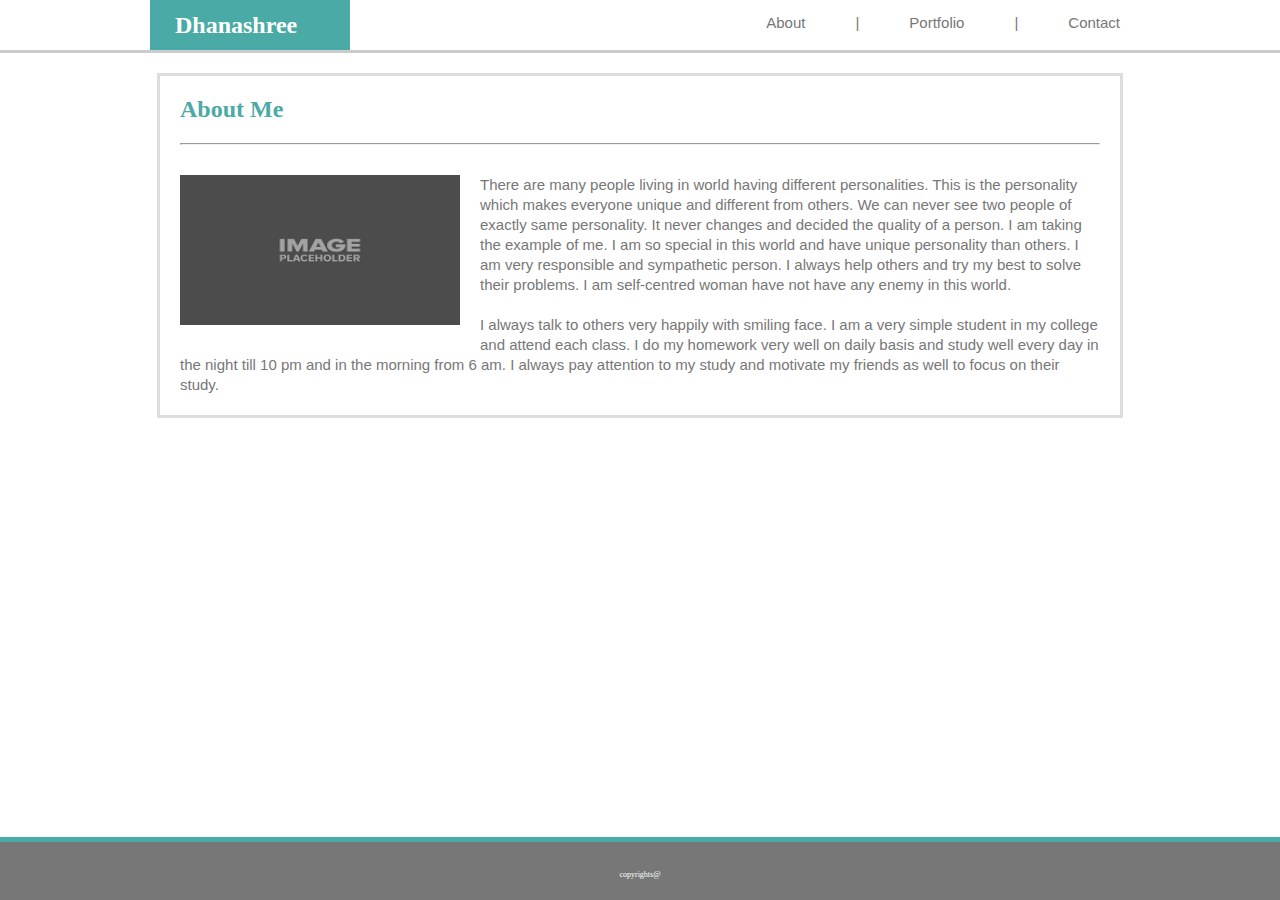
<file: index.html>
<!DOCTYPE html>
<html lang="en">
<head>
    <meta charset="UTF-8">
    <meta name="viewport" content="width=device-width, initial-scale=1.0">
    <meta http-equiv="X-UA-Compatible" content="ie=edge">
    <title>Document</title>
    <link rel="stylesheet" type="text/css" href="assets/css/style.css">
</head>
<body>
<!-- main header section -->
    <div class="full">
        <div class="first">
            <h2 id="mh">Dhanashree</h2>
        </div>
        <div class="second">
            <div class="contact"><a href="contact.html">Contact</a></div>
            <div class="part">|</div>
            <div class="port"><a href="portfolio.html">Portfolio</a></div>
            <div class="part">|</div>
            <div class="about"><a href="index.html">About</a></div>
        </div>
    </div>
<!--main content section -->
    <div class="mcontent">
        <h2 class="main_heading">About Me</h2>
        <hr>
        <div class="para">
            <img src="assets/images/download.png">
            <p>
                There are many people living in world having different personalities. This is the personality which makes everyone unique and different from others. We can never see two people of exactly same personality. It never changes and decided the quality of a person. I am taking the example of me. I am so special in this world and have unique personality than others. I am very responsible and sympathetic person. I always help others and try my best to solve their problems. I am self-centred woman have not have any enemy in this world.
            </p>
            <p>
                I always talk to others very happily with smiling face. I am a very simple student in my college and attend each class. I do my homework very well on daily basis and study well every day in the night till 10 pm and in the morning from 6 am. I always pay attention to my study and motivate my friends as well to focus on their study.   
            </p>
        </div>
    </div>
    <footer class="footer">copyrights@</footer>
</body>
</html>
</file>
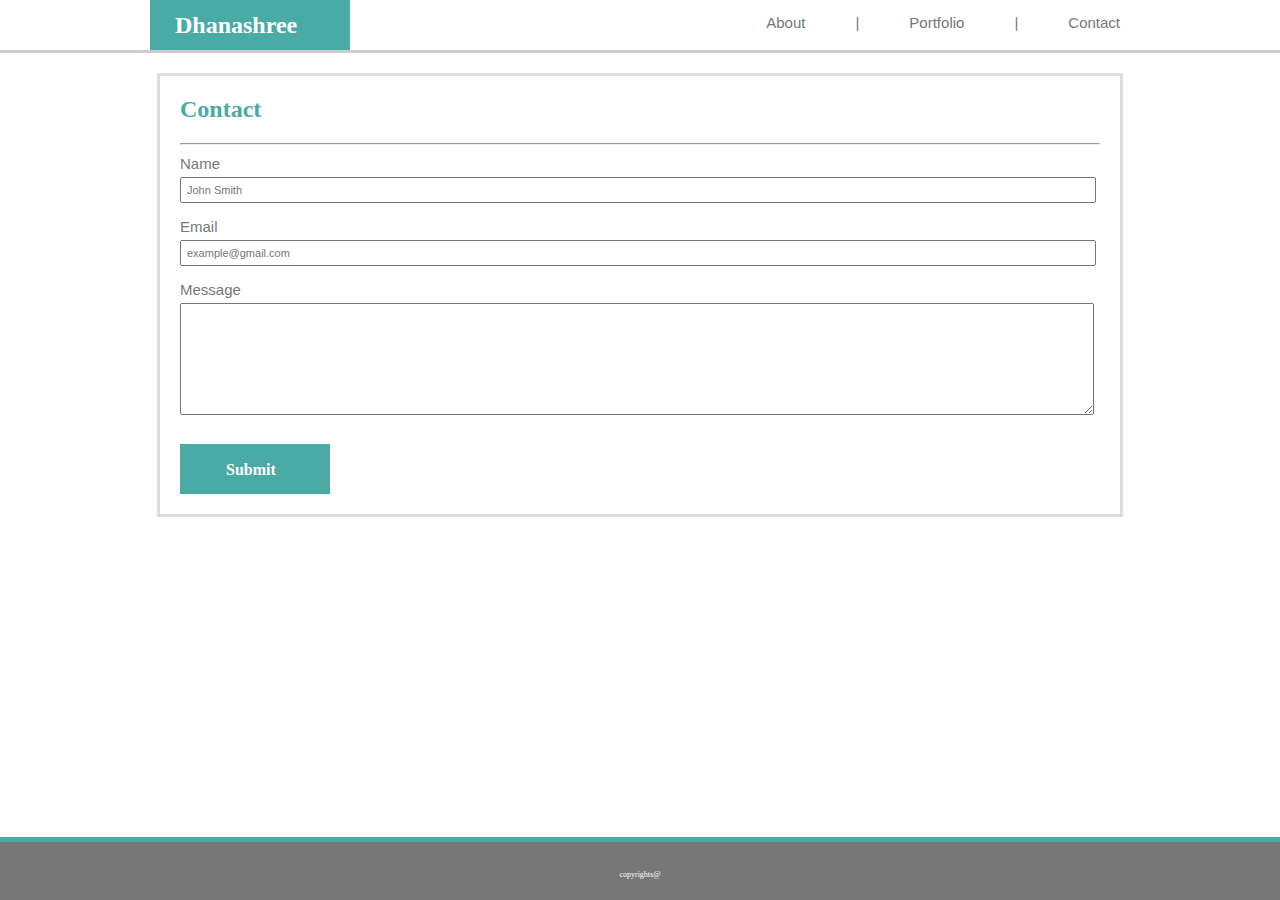
<file: contact.html>
<!DOCTYPE html>
<html lang="en">
<head>
    <meta charset="UTF-8">
    <meta name="viewport" content="width=device-width, initial-scale=1.0">
    <meta http-equiv="X-UA-Compatible" content="ie=edge">
    <title>Document</title>
    <link rel="stylesheet" type="text/css" href="assets/css/style.css">
</head>
<body>
    <div class="full">
        <div class="first">
            <h2 id="mh">Dhanashree</h2>
        </div>
        <div class="contact"><a href="contact.html">Contact</a></div>
        <div class="part">|</div>
        <div class="port"><a href="portfolio.html">Portfolio</a></div>
        <div class="part">|</div>
        <div class="about"><a href="index.html">About</a></div>
    </div>
    <div class="mcontent">
        <h2 class="main_heading">Contact</h2>
        <hr id="grey">
        <div class="name">Name</div>
        <input type="text" placeholder="John Smith">
        <div class="name">Email</div>
        <input type="text" placeholder="example@gmail.com">
        <div class="name">Message</div>
        <textarea type="text" class="msg"></textarea>
        <div class="submit">
            <h4>Submit</h4>
        </div>
    </div>
       <footer class="footer">copyrights@</footer>
</body>
</html>
</file>
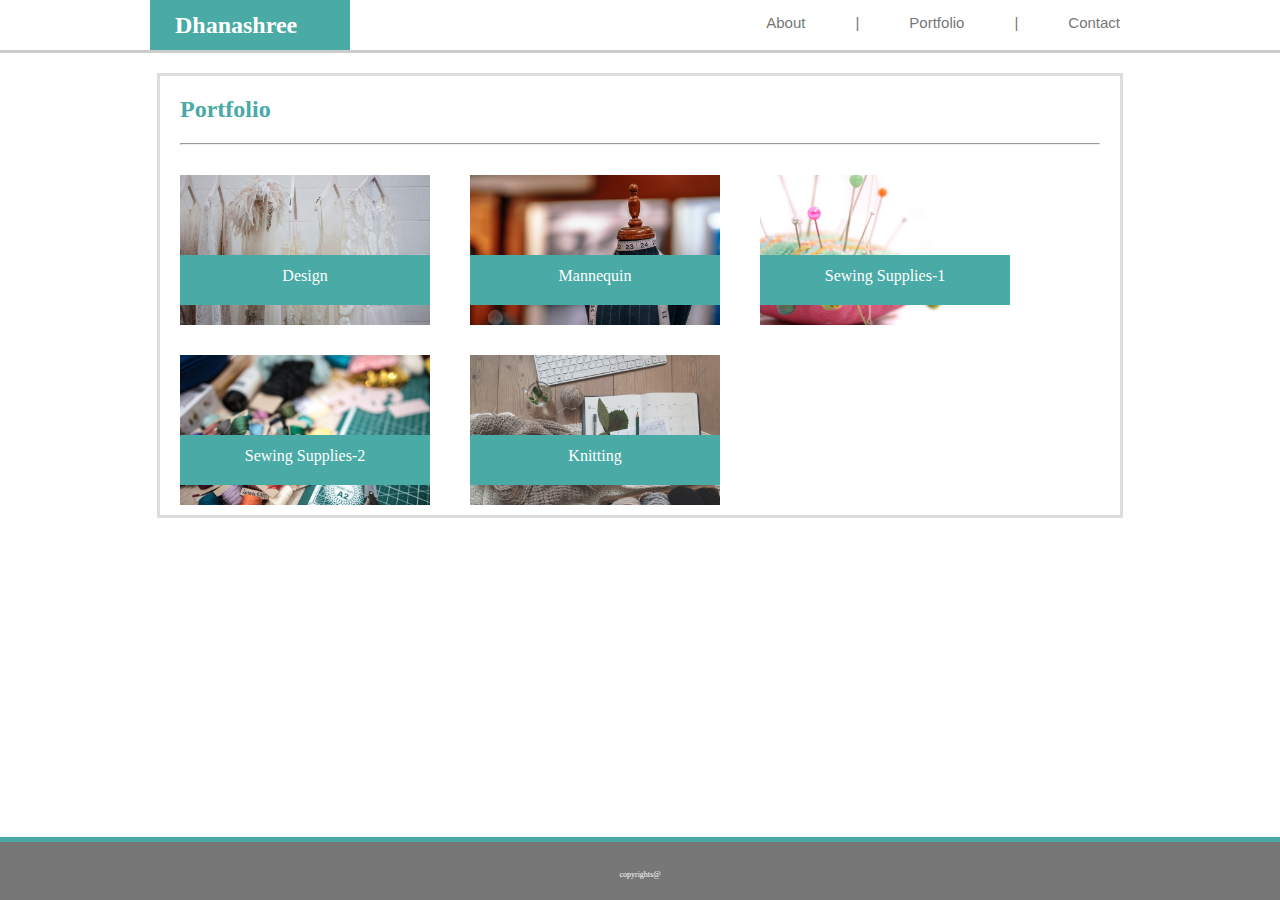
<file: portfolio.html>
<!DOCTYPE html>
<html lang="en">
<head>
    <meta charset="UTF-8">
    <meta name="viewport" content="width=device-width, initial-scale=1.0">
    <meta http-equiv="X-UA-Compatible" content="ie=edge">
    <title>Document</title>
    <link rel="stylesheet" type="text/css" href="assets/css/style.css">
</head>
<body>
    <div class="full">
        <div class="first">
            <h2 id="mh">Dhanashree</h2>
        </div>
        <div class="contact"><a href="contact.html">Contact</a></div>
        <div class="part">|</div>
        <div class="port"><a href="portfolio.html">Portfolio</a></div>
        <div class="part">|</div>
        <div class="about"><a href="index.html">About</a></div>
    </div>
    <div class="mcontent">
        <h2 class="main_heading">Portfolio</h2>
        <hr id="grey">
        <div class="pf1"><div class="upper"><div class="pn"> Design</div></div></div>
        <div class="pf2"><div class="upper"><div class="pn">Mannequin</div></div></div>
        <div class="pf3"><div class="upper"><div class="pn">Sewing Supplies-1</div></div></div>
        <div class="pf4"><div class="upper"><div class="pn">Sewing Supplies-2</div></div></div>
        <div class="pf5"><div class="upper"><div class="pn">Knitting</div></div></div>
    </div>
    <footer class="footer">copyrights@</footer>
</body>
</html>
</file>
<file: assets/css/style.css>
body{
    background-image: url("https://images.pexels.com/photos/255379/pexels-photo-255379.jpeg?auto=compress&cs=tinysrgb&dpr=2&h=650&w=940");
    background-size: cover;
    margin: 0px;
}

.full{
    margin: auto;
    margin-top: 0px;
    background-color: #ffffff;
    width: auto;
    height: 50px;
    border-bottom: solid;
    border-bottom-color: #cccccc;
}
.submit, .first{
    background-color: #4aaaa5;
    margin-left: 150px;
    float: left;
    width: 200px;
    height: 50px;
}
h4, #mh{
    float: left;
    margin: 12px 25px;
    font-family: Georgia, 'Times New Roman', Times, serif;
    color: #ffffff;
}
.about, .port, .contact, .part{
    font-family: Arial, Helvetica, sans-serif;
    color: #777777;
    float: right;
    font-size: 15px;
}
.contact{
    margin: 14px 150px 14px 20px;
}
.about, .port, .part{
    margin: 14px 20px;
}
.mcontent{
    margin: 20px auto;
    clear: both;
    width: 960px;
   overflow: auto;
    background-color: #ffffff;
    border: solid #dddddd;
}
a{
    text-decoration: none;
    padding: 5px 10px;
    color:  #777777;
}
a:hover{
    background-color: #4aaaa5;
    color: #ffffff;
}
.main_heading{
    color: #4aaaa5;
    margin: 20px 250px 20px 20px;
}
hr{
    margin: 20px 20px 10px 20px;
    clear: both;
    color: #cccccc;
}
.p1, .p2, .p3, .p4, .p5, img{
    z-index: 5;
    float: left;
    width: 280px;
    height: 150px;
    margin: 20px;
}
/* how to know which attributes are not needed???? */
.para{
    float: left;
}
p{
    margin: 20px 20px;
    color: #777777;
    line-height: 20px;
    font-size: 15px;
    font-family: Arial, Helvetica, sans-serif;
}
.footer{
    position: fixed;
    left: 0;
    bottom: 0;
    width: 100%;
    height: 30px;
    background-color: #777777;
    color: #ffffff;
    font-size: 8px;
    text-align: center;
    padding-top: 28px;
    border-top: 5px solid #4aaaa5;
}
/* contact page */
.name{
    margin: 10px 20px 5px 20px;
    font-family: Arial, Helvetica, sans-serif;
    color: #777777;
    font-size: 15px;
}
input, .msg{
    margin: 0px 20px 5px 20px;
    font-family: Arial, Helvetica, sans-serif;
    color: #777777;
    font-size: 11px;
    width: 94%;
    padding: 5px;
}
.msg{
    clear: both;
    height:100px;
}
.submit{
    clear: both;
    margin: 20px;
    /* margin-top: 20px; */
    width: 150px;
} 
h4{
    clear: both;
    margin: 17px 46px;
}
/* portfolio page */
.upper{
    margin-top: 80px;
    background-color: #4aaaa5;
    width: 250px;
    height: 50px;
    z-index: 20;
}
.pf1{
    float: left;
    background-image: url(../images/r3.jpg);
    background-size: cover;
    margin: 20px 20px 10px 20px;
    width: 250px;
    height: 150px;
}
.pf2{
    float: left;
    background-image: url(../images/r4.jpg);
    background-size: cover;
    margin: 20px 20px 10px 20px;
    width: 250px;
    height: 150px;
}
.pf3{
    float: left;
    background-image: url(../images/r5.jpg);;
    background-size: cover;
    margin: 20px 20px 10px 20px;
    width: 250px;
    height: 150px;
}
.pf4{  
    /* clear: both;   */
    float: left;
    background-image: url(../images/r7.jpg);;
    background-size: cover;
    margin: 20px 20px 10px 20px;
    width: 250px;
    height: 150px;
}
.pf5{
    /* clear: both; */
    float: left;
    background-image: url(../images/r8.jpg);
    background-size: cover;
    margin: 20px 20px 10px 20px;
    width: 250px;
    height: 150px;
}
.pn{
    color: #ffffff;
    text-align: center;
    padding: 12px 0px;    
}
/* breakpoint 1 */
/* for screen 960px */
@media only screen and (max-width:980px){
    .first{
        margin-left: 50px;
    }
    .mcontent {
        margin: 20px 330px 20px 50px;
        width: auto;
        /* overflow: auto; */
    }
    .contact {
        margin: 14px 20px 14px 10px;
    }
    .about, .part, .port {
        margin: 14px 10px;
    }
    img{
        width: 230px;
        height: 190px;
    }
    p{
        margin: 10px 20px;
    }
    input, .msg{
        width: 92%;
        padding: 5px 2px;
    }
} 
/* breakpoint 2 */
/* for screen 768px */
@media only screen and (max-width:768px){
    .first{
        margin-left: 20px;
    }
    .second{
        margin-left: 400px;
        height: 50px;
    }
    .mcontent{
        width: auto;
        margin: 20px;
        overflow: auto;
    }
    .contact {
        margin: 14px 10px 14px 5px;
    }
    .about, .part, .port {
        margin: 14px 5px;
    }
    .img{
        height: 200px;
    }
    input, .msg{
        width: 92%;
        padding: 5px 2px;
    }
}


/* breakpoint: 3 */
/* for mobile phones */
@media only screen and (max-width:640px){
    .full {
        border-bottom: none;
    }
    .first {
    background-color: #4aaaa5;
    float: left;
    width: 100%;
    height: 50px;
    margin-left: 0px;
    }
    .second{
    background: #ffffff;
    height: 50px;
    float: right;
    width: 100%;
    border-bottom: 1px solid #777777;
    margin-bottom: 20px;
    }
    #mh {
    float: none;
    margin: 12px 25px;
    font-family: Georgia, 'Times New Roman', Times, serif;
    color: #ffffff;
    text-align: center;
    }
    .contact {
    margin: 14px 175px 14px 5px;
    }
    .about, .part, .port {
     margin: 14px 5px;
    }
    .mcontent{
        margin: 20px;
        margin-bottom: 75px;
        width: auto;
        /* overflow: auto; */
    }
    img{
        margin: 10px 20px;
        float: none;
        width: 92%;
        height: auto;
        align-box: center;
    }
    input, .msg{
        width: 92%;
        padding: 5px 2px;
    }
    submit{
        float: none;
    }
    .pf1, .pf2, .pf3, .pf4, .pf5{
        width: 93%;
        height: 70%;
    }
    .upper{
        margin-top: 240px;
        width: 100%;
        height: 70px;
    }
    .p{
        margin: 10px 20px;
    }
    .pn{
        padding: 24px 0px;
    }
}
</file>
